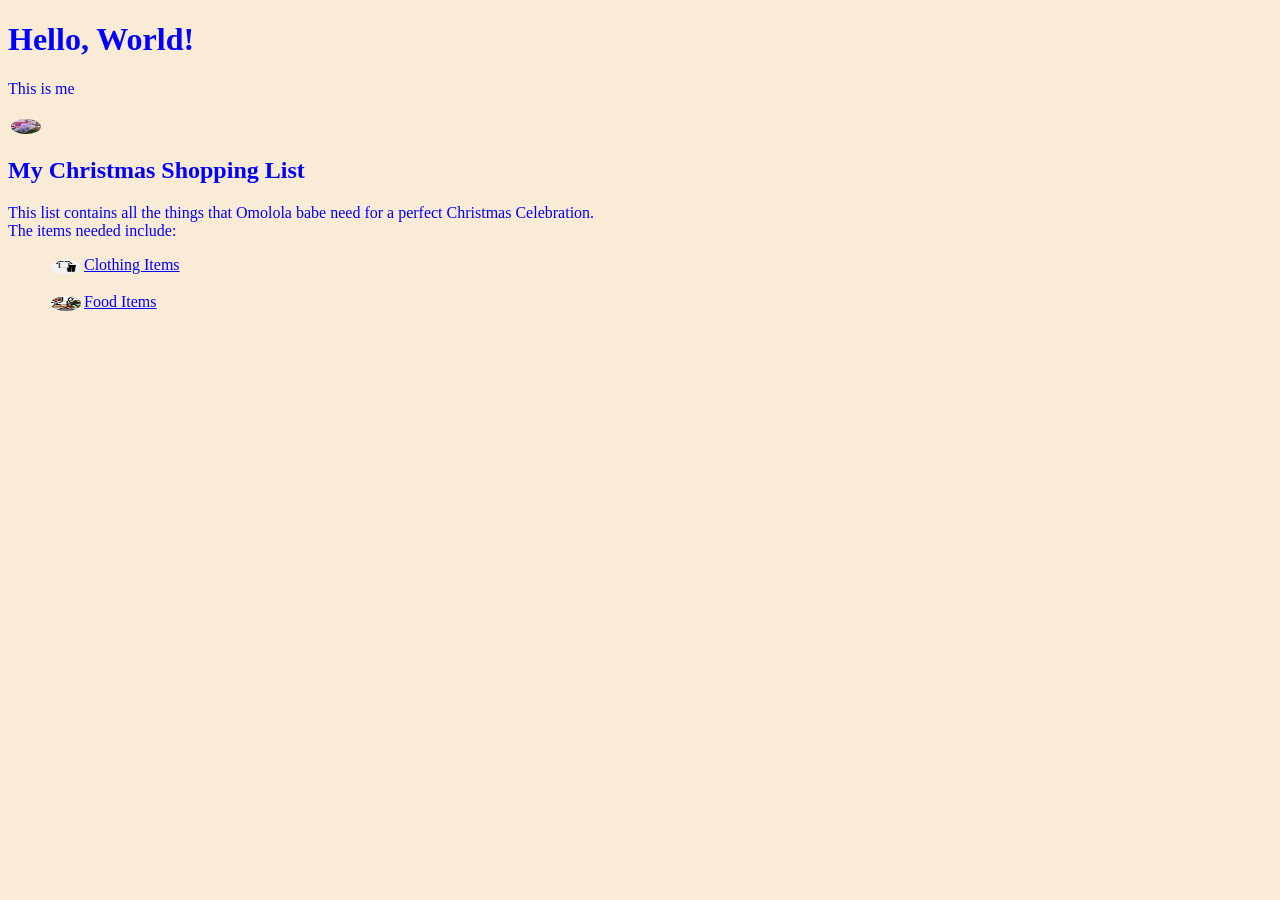
<file: src/index.html>
<!DOCTYPE html>
<html lang="en">
    <head>
        <meta charset="UTF-8">
        <meta name="viewport" content="width=device-width, initial-scale=1.0">
        <title>My First HTML Practice</title>
        <!-- <style>
            * {
                background-color: Purple;
                font-family: Arial, sans-serif;
                color: aqua;
            }
            h1
            {
                text-align: center;
                color: red;
            }
            p
            {
                color: black;
            }
            ul
            {
                color: green;
            }
            li, a
            {
                color: orange;
            }
            #
            {
                color: yellow;
            }
        </style> -->
        <link rel="stylesheet" href="/src/CSS/Style.CSS">
    </head>
    <!-- <body" style="background-color: blue; color: black;"> -->
    <body>
        <h1>Hello,<span> World!</span></h1>
        <h2><picture><Picture></Picture></picture></h2>
        This is me <br> <br>
        <a href="/src/Assets/Abimbola Ebenezer Media.jpg">
            <img class="@Media main-big-picture" src="/src/Assets/Abimbola Ebenezer Media.jpg"
            alt="Abimbola Ebenezer's Pic at his late dad's burial"> 
        </a>
        <h2>My Christmas Shopping List</h2>
        <p> This list contains all the things
            that Omolola babe need for a perfect Christmas Celebration. <br>
            The items needed include:
            <!-- <h3>Clothing items</h3> -->
            <!-- <ul style="list-style: none;"> -->
                <ul>
                    <!-- <a style="text-decoration-style: none; color: yellow" href="/src/HTML/Clothing-items.html" -->
                    <a href="/src/HTML/Clothing-items.html">   
                    <!-- target="_blank"> -->
                        <img class="nav-icon" src="/src/Assets/Cloth.jpg" alt="Clothing-items">
                            <li>Clothing Items</li>
                    </a>
                </ul>
            <!-- <h3>Food items</h3> -->
                <ol>
                    <!-- <a style="text-decoration-style: none; color: yellow" href="/src/HTML/Food-items.html"target="_blank"></a> -->
                    <!-- <a href="/src/HTML/Food-items.html"target="_blank"> -->
                    <a href="HTML/Food-items.html"> 
                        <img class="nav-icon" src="Assets/Food.jpg" alt="Food Items Pic">
                        <li>Food Items</li> 
                    </a> 
                        <!-- <rel="noopener noreferrer"> - to be paced after target =blank-> -->
                        <!-- <a href="/src/HTML/Food-items.html">Food Items</a> -->
                </ol>

                <!-- <span class="span">This is my first practice with HTML but this time around on List HTML,
                with a difference between ul for unordered list that use bullet point
                and ordered list that use numbering.<br>
                Except for manually typing to select image, tag h name, and List, etc,
                this was automatically generated with Shift key + 1 + enter. -->
        </p>

        <!-- <><img src="https://via.placeholder.com/150" alt="Placeholder Image"> -->
        
        <!-- <p id="hannah"> My name is Abimbola</p>
        <p class="hannah"> My name is Hannah</p> -->
    </body>
</html>
</file>
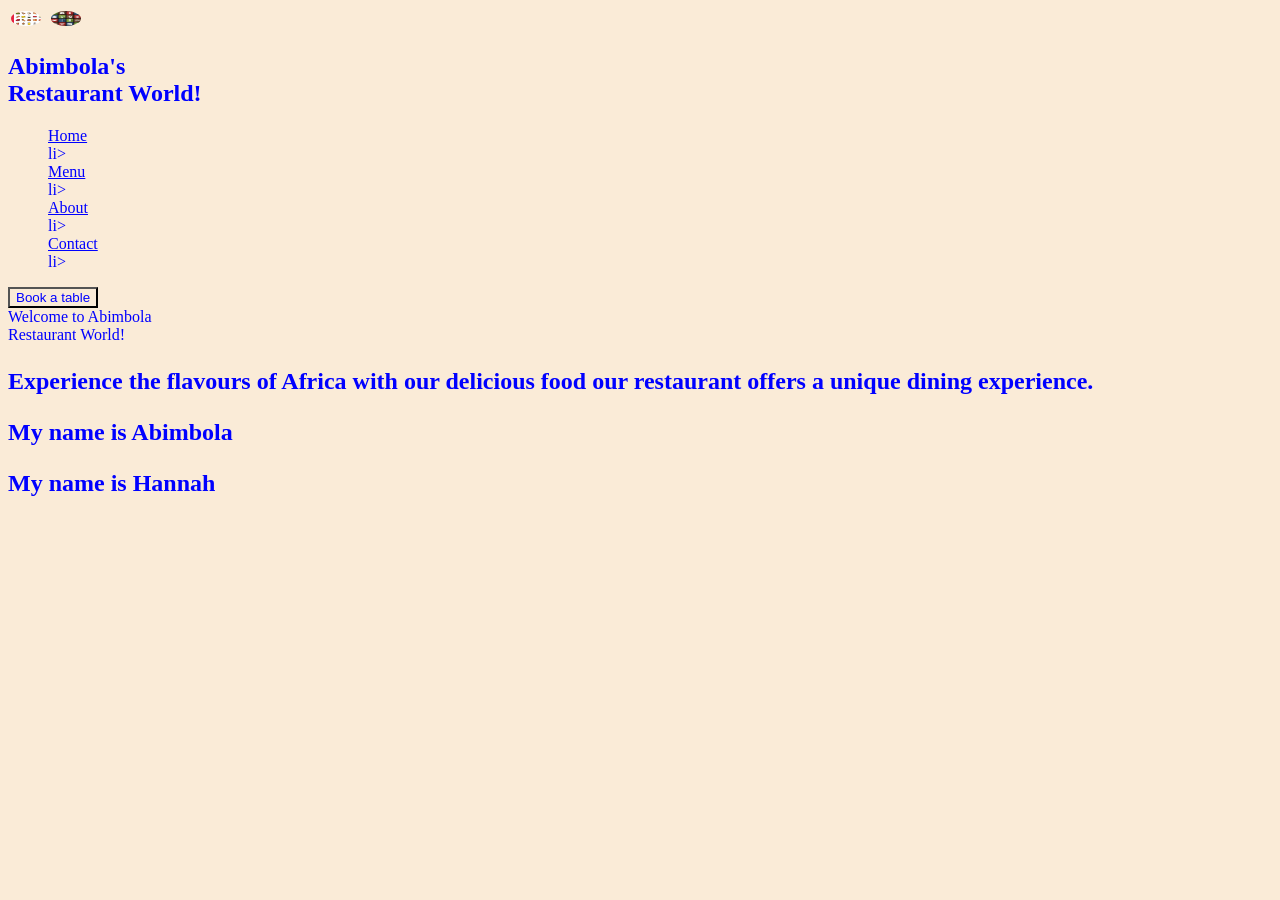
<file: indexs.html>
<!DOCTYPE html>
<html lang="en">
    <head>
        <meta charset="UTF-8">
        <meta name="viewport" content="width=device-width, initial-scale=1.0">
        <title>My Landing Page</title>
        <!-- <style>
            * {
                font-family: Arial, sans-serif;
                color: aqua;
            }
            h1
            {
                text-align: center;
                color: red;
            }
            p
            {
                color: black;
            }
            ul
            {
                color: green;
            }
            li, a
            {
                color: orange;
            }
            a
            {
                color: yellow;
            }
        </style> -->
        <link rel="stylesheet" href="/src/CSS/Style.CSS">
    </head>
    <body>
        <nav>
            <div class="logo">
                <img class="logo-img"src="src/Assets/OIP - food icon.jpg" alt="Food Icon" width="50" height="50">
                <img src="src/Assets/Cloth icon download.webp" alt="Clothing Icon and image of food in a plate with sppons and forks" width="50" height="50">
            
                <h1>Abimbola's <br> Restaurant<span> World!</span></h1>
            </div>
            
            <ul>
                <li> <a href="#">Home</a>li>
                    <li> <a href="#">Menu</a>li>
                        <li> <a href="#">About</a>li>
                    <li> <a href="#">Contact</a>li>

            </ul>
            <button>Book a table</button>
        </nav>
        <section class="hero-section"
        <h1>Welcome to Abimbola <br> Restaurant<span> World!</span></h1>
        <h2>
        <p>Experience the flavours of Africa with our delicious food
           our restaurant offers a unique dining experience.

        </p>

        


        <p id="hannah"> My name is Abimbola</p>
        <p class="hannah"> My name is Hannah</p>
    </h2>
    </body>
</html>
</file>
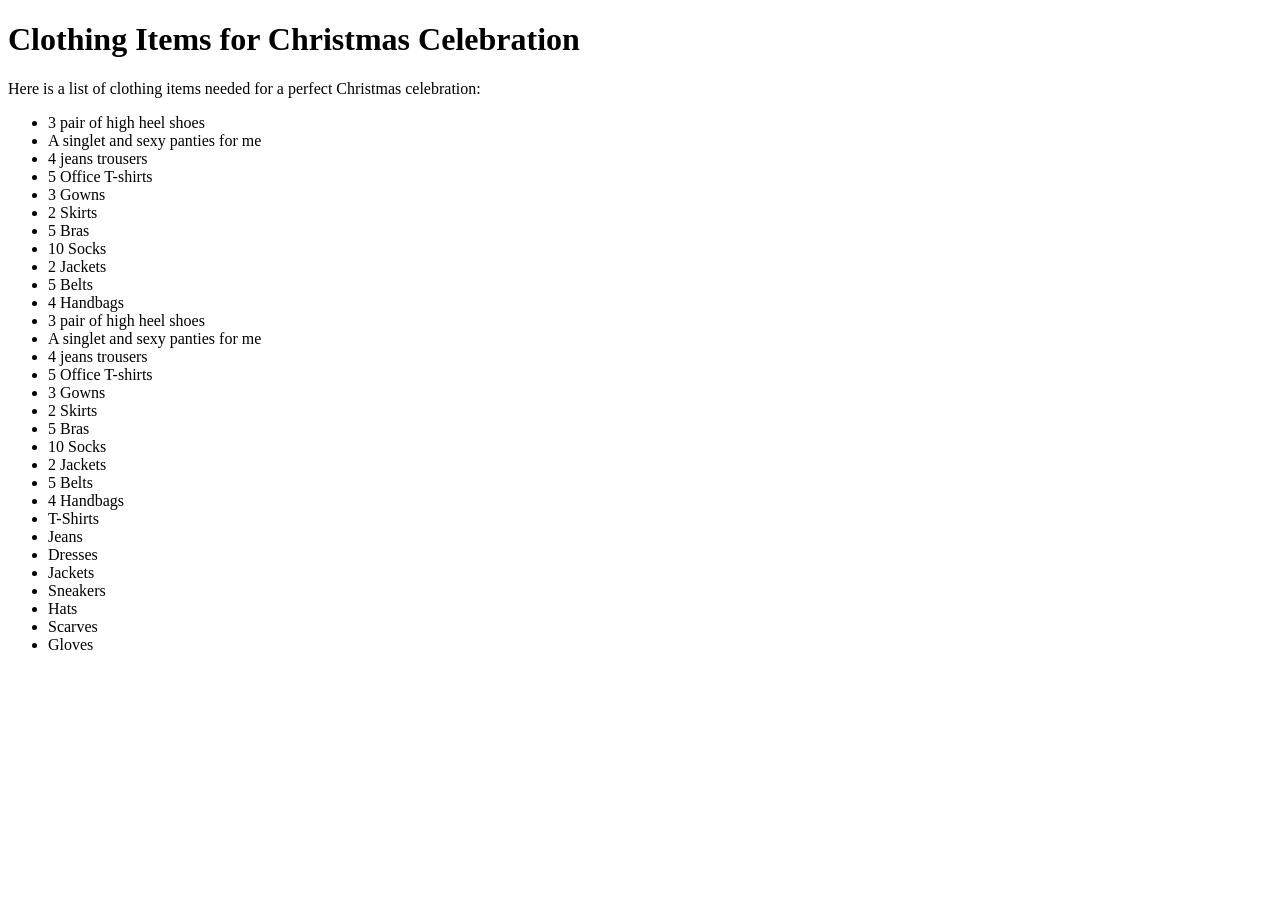
<file: src/HTML/Clothing-items.html>
<!DOCTYPE html>
<html lang="en">
        <head>
                <meta charset="UTF-8">
                <meta name="viewport" content="width=device-width, initial-scale=1.0">
                <title>Clothing-Items Document</title>

                <!-- <link rel="stylesheet" href="/src/CSS/Style.CSS">
                <link rel="stylesheet" href="/src/Assets/Cloth icon download.webp">
                <link rel="stylesheet" href="/indexs.html"> -->
        </head>
        <body>
                <h1>Clothing Items for Christmas Celebration</h1>
                <p>Here is a list of clothing items
                        needed for a perfect Christmas celebration:</p>
                <ul>
                        <li>3 pair of high heel shoes</li>
                        <li>A singlet and sexy panties for me</li>
                        <li>4 jeans trousers</li>
                        <li>5 Office T-shirts</li>
                        <li>3 Gowns</li>
                        <li>2 Skirts</li>
                        <li>5 Bras</li>
                        <li>10 Socks</li>
                        <li>2 Jackets</li>
                        <li>5 Belts</li>
                        <li>4 Handbags</li>
                        <li>3 pair of high heel shoes</li>
                        <li>A singlet and sexy panties for me</li>
                        <li>4 jeans trousers</li>
                        <li>5 Office T-shirts</li>
                        <li>3 Gowns</li>
                        <li>2 Skirts</li>
                        <li>5 Bras</li>
                        <li>10 Socks</li>
                        <li>2 Jackets</li>
                        <li>5 Belts</li>
                        <li>4 Handbags</li>
                        <li>T-Shirts</li>
                        <li>Jeans</li>
                        <li>Dresses</li>
                        <li>Jackets</li>
                        <li>Sneakers</li>
                        <li>Hats</li>
                        <li>Scarves</li>
                        <li>Gloves</li>
                </ul>
        </body>
</html>
</file>
<file: src/CSS/Style.CSS>
*{
    background-color: antiquewhite ;
    color: blue;
}

ul{
    list-style: none;
}


ol{
    list-style: none;
}

@media (max-width: 600px) {
    .main-big-picture {
    max-width: 200px;
    width: 100%;
    height: auto;
    }
    /* .icon, .nav-icon {
        width: 25px;
        height: 25px;
        
    } */
}

img{
    width: 30px;
    height: 15px;
    border-radius: 50%;
    padding: -1%;
    margin: 3px;
    /* transform: translate(2.5);
    align-items: normal; */
}

img .nav-icon {
    width: 1px;
    height: 0px;
    border-radius: 5px;
}

/* img picture{
    width: 300px;
    height: 300px;
    border-radius: 50%;
} */

a{
    display: flex;
    /* visibility: visible; */
}

/* span{
    color: blue;
}

p{
    color: brown;
}

.hannah {
    color: brown;
}

#hannah {
    color: beige;
}

.span {
    color: gold;
} */
</file>
